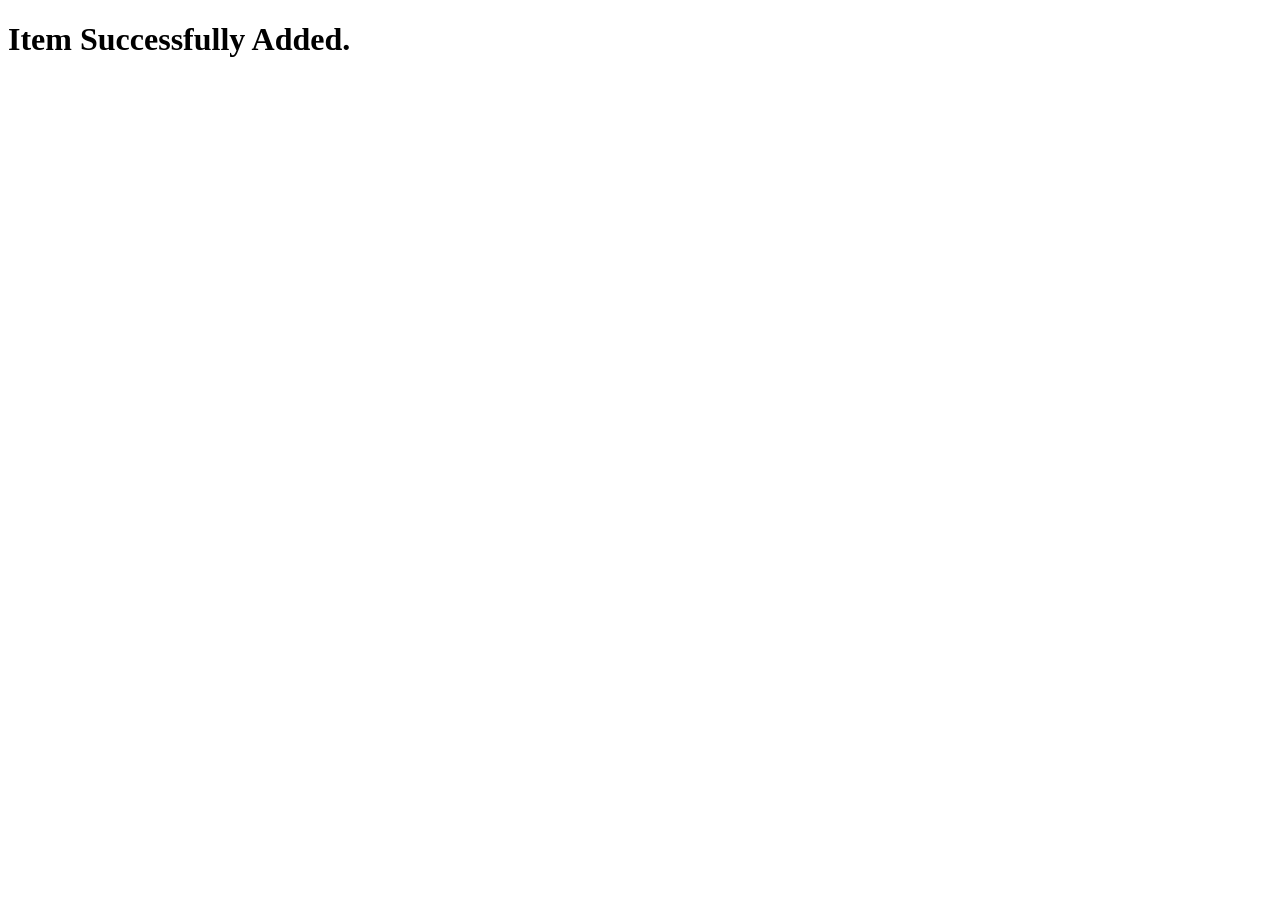
<file: itemsapp/templates/items/addItemsSuccess.html>
<!DOCTYPE html>
<html lang="en">
<head>
    <meta charset="UTF-8">
    <meta name="viewport" content="width=device-width, initial-scale=1.0">
    <title>PetSnR | Successfully Added</title>
</head>
<body>
    <h1>Item Successfully Added.</h1>
</body>
</html>
</file>
